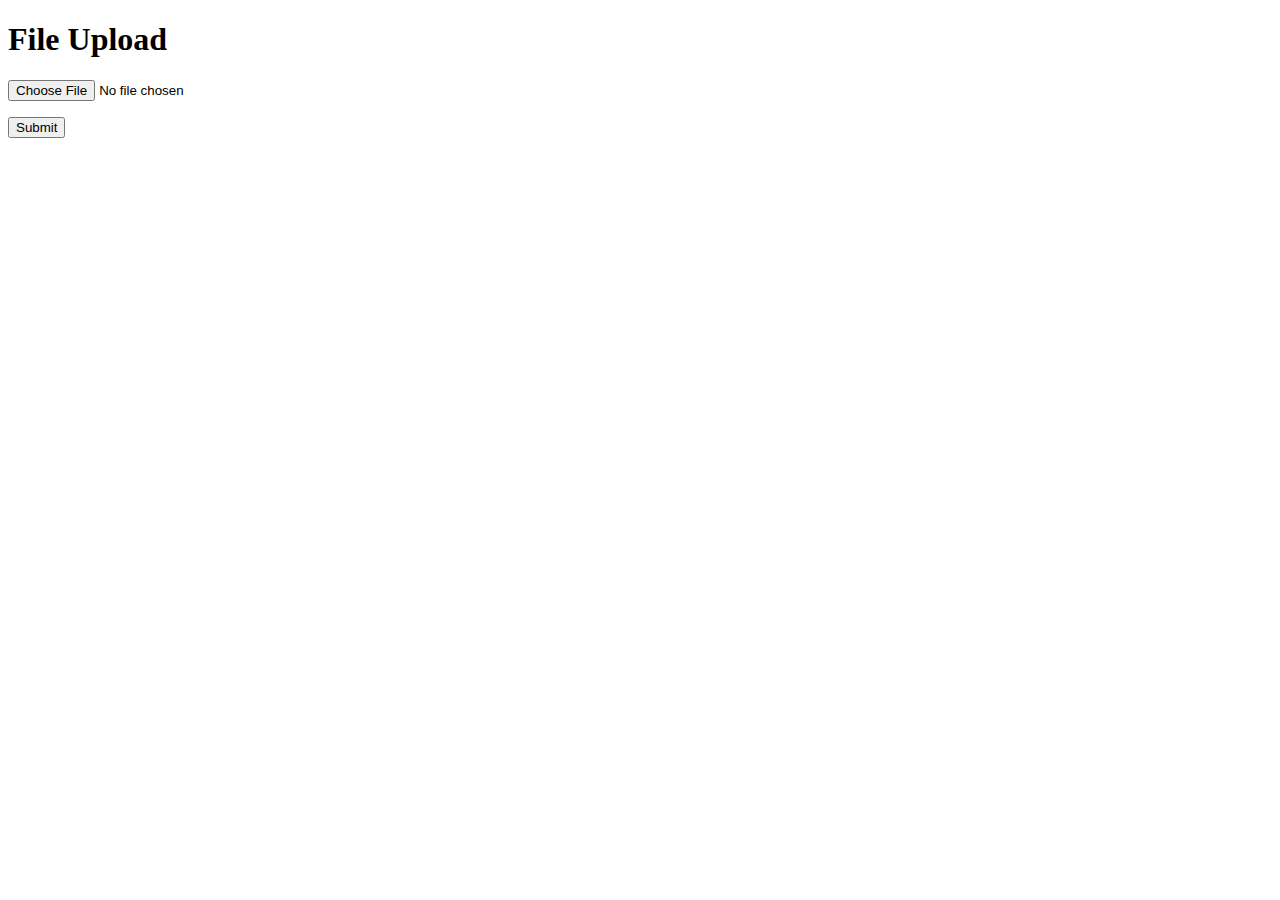
<file: cgi-bin/templates/upload.html>
<!doctype html>
<html>
  <head>
    <title>File Upload</title>
  </head>
  <body>
    <h1>File Upload</h1>
    <form method="POST" action="" enctype="multipart/form-data">
      <p><input type="file" name="file"></p>
      <p><input type="submit" value="Submit"></p>
    </form>
  </body>
</html>
</file>
